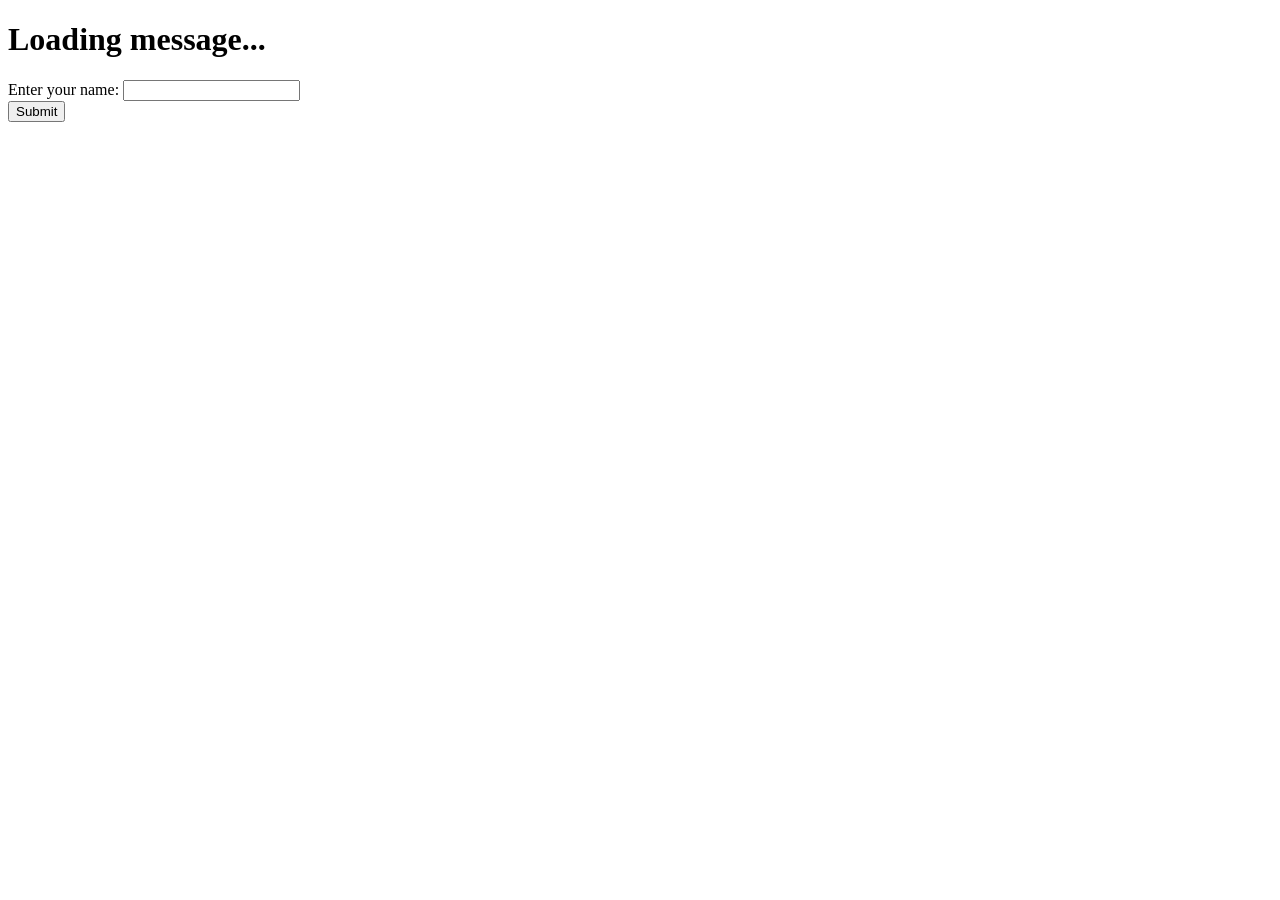
<file: src/main/webapp/WEB-INF/templates/index.html>
<!DOCTYPE html>
<html xmlns:th="http://www.thymeleaf.org">
<head>
    <title>Spring MVC Project</title>
    <meta http-equiv="Content-Type" content="text/html; charset=UTF-8" />

    <link rel="stylesheet" th:href="@{/resources/bootstrap-css/bootstrap.min.css}" />
    
    <link rel="stylesheet" th:href="@{/resources/css/style.css}" />

</head>
<body>
    <div class="container mt-4"> <h1 th:text="${myMessage}">Loading message...</h1>
        
        <form th:action="@{/submit-form}" method="POST" class="mt-3">
            <div class="mb-3">
                <label for="usernameInput" class="form-label">Enter your name:</label>
                <input type="text" name="username" class="form-control" id="usernameInput" />
            </div>
            <button type="submit" class="btn btn-primary">Submit</button>
        </form>
    </div>

    <script th:src="@{/resources/bootstrap-js/bootstrap.bundle.min.js}"></script>
</body>
</html>
</file>
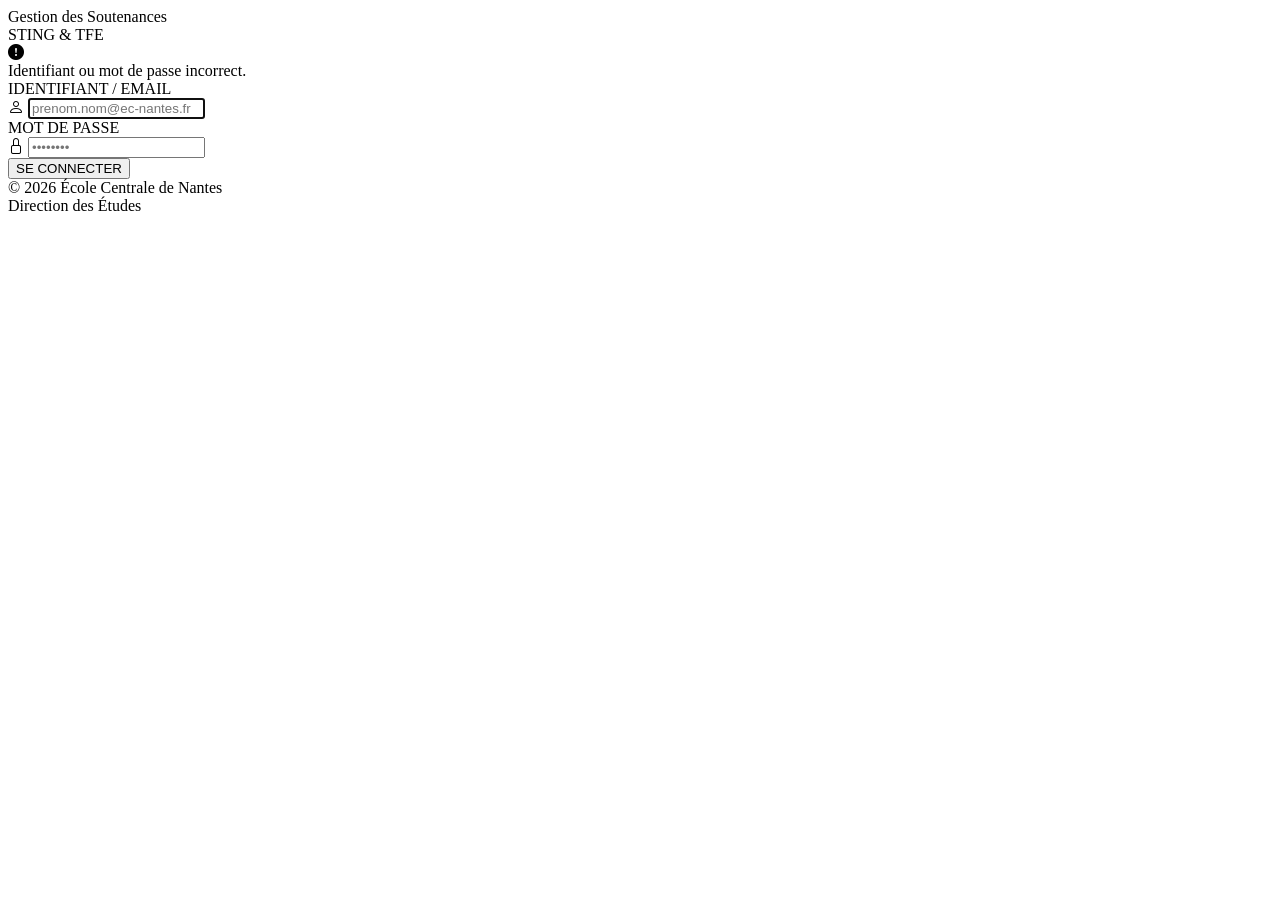
<file: src/main/webapp/WEB-INF/templates/login.html>
<!DOCTYPE html>
<!-- 1. Added the Thymeleaf namespace (xmlns:th) -->
<html xmlns:th="http://www.thymeleaf.org" lang="en">
    <head>
        <title>Login</title>
        <meta charset="UTF-8">
        <meta name="viewport" content="width=device-width, initial-scale=1.0">

        <link rel="stylesheet" th:href="@{/resources/bootstrap-css/bootstrap.min.css}" />
        <link rel="stylesheet" href="https://cdn.jsdelivr.net/npm/bootstrap-icons@1.11.3/font/bootstrap-icons.min.css">
        <link rel="stylesheet" th:href="@{/resources/css/login-style.css}" />


    </head>
    <body>

        <div class="login-card">
            <div class="login-header">

                <div class="system-title">
                    Gestion des Soutenances<br>STING & TFE
                </div>
            </div>

            <div class="card-body">
                <form id="login-form">

                    <div id="login-error" class="alert alert-danger d-flex align-items-center d-none" role="alert">
                        <i class="bi bi-exclamation-circle-fill me-2"></i>
                        <div>Identifiant ou mot de passe incorrect.</div>
                    </div>

                    <div class="mb-3">
                        <label for="username" class="form-label text-secondary fw-bold small">IDENTIFIANT / EMAIL</label>
                        <div class="input-group">
                            <span class="input-group-text bg-white text-muted"><i class="bi bi-person"></i></span>
                            <input type="text" class="form-control" id="username" name="username" placeholder="prenom.nom@ec-nantes.fr" required autofocus>
                        </div>
                    </div>

                    <div class="mb-4">
                        <label for="password" class="form-label text-secondary fw-bold small">MOT DE PASSE</label>
                        <div class="input-group">
                            <span class="input-group-text bg-white text-muted"><i class="bi bi-lock"></i></span>
                            <input type="password" class="form-control" id="password" name="password" placeholder="••••••••" required>
                        </div>
                    </div>

                    <div class="d-grid gap-2">
                        <button type="submit" class="btn btn-ecn">
                            SE CONNECTER
                        </button>
                    </div>
                </form>
            </div>

            <div class="footer-text">
                © 2026 École Centrale de Nantes<br>
                Direction des Études
            </div>
        </div>

        <script th:src="@{/resources/bootstrap-js/bootstrap.bundle.min.js}"></script>


        <!-- 6. The JavaScript for JWT Login (AJAX) -->
        <script th:inline="javascript">
            /*<![CDATA[*/

            // Wait for the document to be ready
            document.addEventListener("DOMContentLoaded", function () {

                const loginForm = document.getElementById("login-form");
                const loginError = document.getElementById("login-error");

                // 6.1. Define the login endpoint URL (using Thymeleaf for the path)
                // This resolves issues with the project name (e.g., /ProjetPAPPLStingTfe)
                const loginUrl = /*[[@{/api/auth/login}]]*/ '/api/auth/login';

                // 6.2. Define where to redirect on success
                const redirectUrl = /*[[@{/}]]*/ '/';

                // 6.3. Intercept the form submit
                loginForm.addEventListener("submit", function (event) {
                    // Prevents the page from reloading
                    event.preventDefault();

                    // Hide old errors
                    loginError.classList.add("d-none");

                    // 6.4. Get the form data
                    const formData = new FormData(loginForm);
                    const data = Object.fromEntries(formData.entries());

                    // 6.5. Send the POST request with AJAX (Fetch)
                    fetch(loginUrl, {
                        method: 'POST',
                        headers: {
                            'Content-Type': 'application/json'
                        },
                        body: JSON.stringify(data) // Convert data to JSON
                    })
                            .then(response => {
                                // 6.6. If the response is not OK (e.g., 401 Unauthorized), throw an error
                                if (!response.ok) {
                                    throw new Error('Login failed');
                                }
                                // If it's OK, parse the JSON response
                                return response.json();
                            })
                            .then(result => {
                                // ----------------------------------------------------
                                // 6.7. IMPORTANT CHANGE! Save the token in a COOKIE
                                // ----------------------------------------------------
                                // (We assume 5 hours expiration, same as in JwtUtil)
                                const fiveHoursInSeconds = 5 * 60 * 60;
                                // We use path=/ so the cookie is sent on all pages
                                document.cookie = `jwtToken=${result.jwt}; path=/; max-age=${fiveHoursInSeconds}; SameSite=Strict`;

                                // 6.8. Redirect the user to the main page (now protected)
                                window.location.href = redirectUrl;
                            })
                            .catch(error => {
                                // 6.9. ERROR! Show the error message
                                console.error("Error during login:", error);
                                loginError.classList.remove("d-none");
                            });
                });
            });

            /*]]>*/
        </script>
    </body>
</html>
</file>
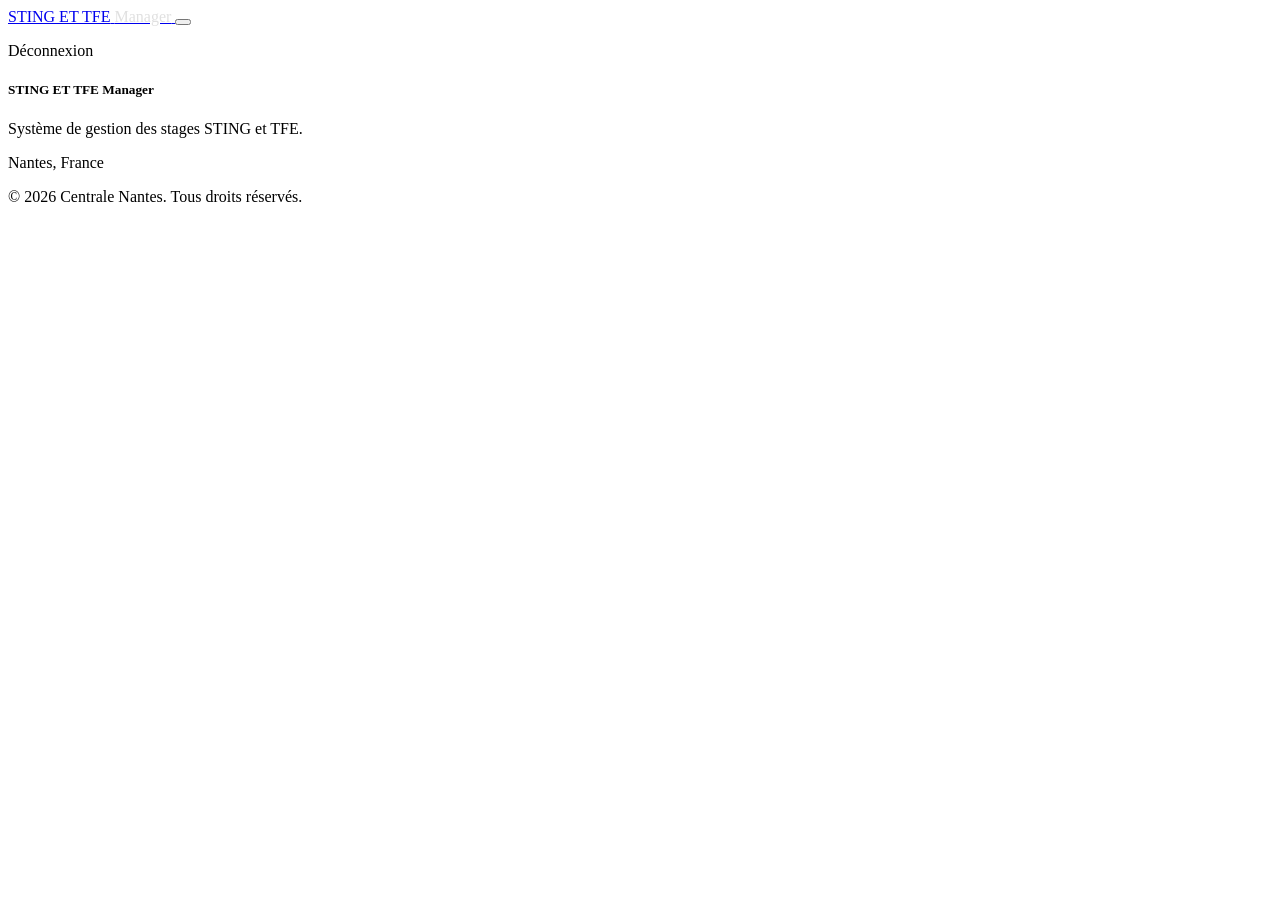
<file: src/main/webapp/WEB-INF/templates/fragments/layout.html>
<!DOCTYPE html>
<html xmlns:th="http://www.thymeleaf.org">
    <body>

        <!-- NAVBAR -->
        <nav th:fragment="navbar" class="navbar navbar-expand-lg navbar-dark navbar-custom">
            <div class="container-fluid px-4"> 

                <!-- Logo -->
                <a class="navbar-brand fw-bold" href="#">
                    <span class="text-white">STING ET TFE</span> 
                    <span style="font-weight: 300; color: #e0e0e0;">Manager</span>
                </a>

                <!-- Toggler / Hamburger -->
                <button class="navbar-toggler" type="button" data-bs-toggle="collapse" data-bs-target="#navbarNav" 
                        aria-controls="navbarNav" aria-expanded="false" aria-label="Toggle navigation">
                    <span class="navbar-toggler-icon"></span>
                </button>

                <!-- Menu colapsable -->
                <div class="collapse navbar-collapse" id="navbarNav">

              
                    <ul class="navbar-nav me-auto mb-2 mb-lg-0">
                        <!-- Example links -->
                    </ul>

                    <div class="d-flex ms-auto">
                        <a th:href="@{/logout}" class="btn btn-logout">
                            Déconnexion
                        </a>
                    </div>
                </div>
            </div>
        </nav>

        <!-- === FOOTER  === -->
        <footer th:fragment="footer" class="footer-custom mt-auto pt-5">
            <div class="container">
                <div class="row">
                    <div class="col-lg-6 mb-4">
                        <h5 class="text-white text-uppercase mb-3">STING ET TFE Manager</h5>
                        <p>Système de gestion des stages STING et TFE.</p>
                    </div>
                    <div class="col-lg-3 col-md-6 mb-4">
                        <p><i class="bi bi-geo-alt me-2"></i> Nantes, France</p>
                    </div>
                </div>
            </div>


            <div class="footer-bottom text-center">
                <span class="small">© 2026 Centrale Nantes. Tous droits réservés.</span>
            </div>
        </footer>

    </body>
</html>
</file>
